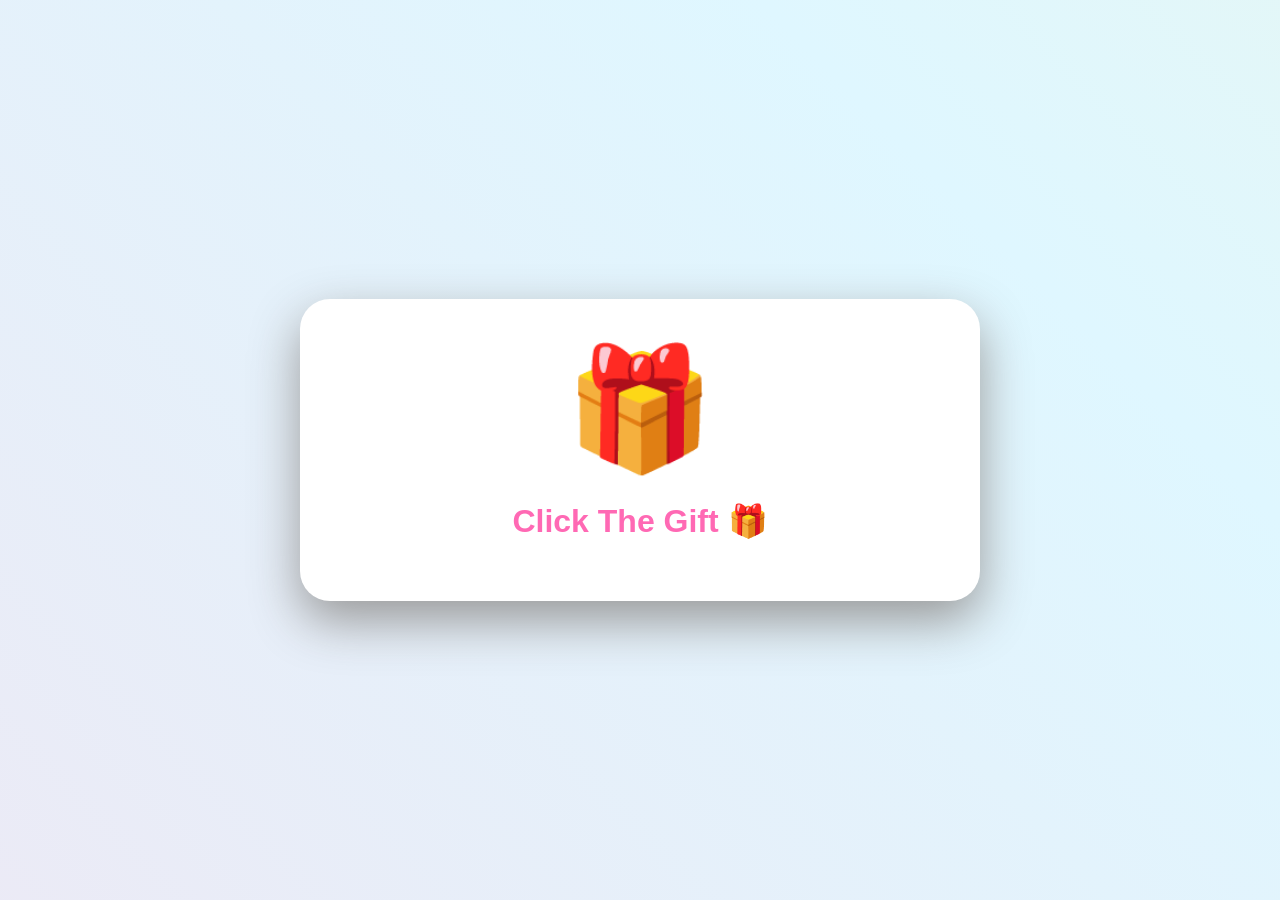
<file: gift.html>
<!DOCTYPE html>
<html lang="en">

<head>

<meta charset="UTF-8">
<meta name="viewport" content="width=device-width, initial-scale=1.0">

<title>Birthday Surprise 🎁</title>

<link rel="stylesheet" href="gift.css">

</head>


<body>


<div class="gift-page">


    <div class="gift-box" onclick="openGift()">
        🎁
    </div>


    <h1>
        Click The Gift 🎁
    </h1>



    <div class="surprise" id="surprise">


        <div class="slideshow">

            <img id="slideImage" src="photo1.jpeg">

        </div>



        <h2>
            🎉 Happy Birthday! 🎉
        </h2>



        <p>
            Wishing you happiness, laughter,
            and amazing memories! 🥳🎂✨
            <br><br>

            Hope you enjoy this surprise! 🎁

        </p>



        <div class="emoji">

            🎊 🎂 🥳 🎈 ✨

        </div>


    </div>



</div>



<script src="gift.js"></script>


</body>

</html>
</file>
<file: gift.css>
body{

    margin:0;

    min-height:100vh;

    display:flex;

    justify-content:center;

    align-items:center;

    font-family:Arial,sans-serif;

    background:linear-gradient(
        45deg,
        #ffd6e7,
        #dff7ff,
        #fff5c3
    );

    background-size:400% 400%;

    animation:bg 8s infinite alternate;

}



@keyframes bg{

    from{
        background-position:left;
    }

    to{
        background-position:right;
    }

}



.gift-page{

    background:white;

    width:80%;

    max-width:600px;

    padding:40px;

    text-align:center;

    border-radius:30px;

    box-shadow:0 20px 50px #999;

}



.gift-box{

    font-size:120px;

    cursor:pointer;

    animation:shake 1s infinite;

}



@keyframes shake{

    0%,100%{
        transform:rotate(0);
    }


    50%{
        transform:rotate(15deg);
    }

}



h1{

    color:#ff69b4;

}



.surprise{

    display:none;

}



.slideshow img{

    width:250px;

    height:250px;

    object-fit:cover;

    border-radius:25px;

    animation:pop 1s;

}



@keyframes pop{

    from{

        transform:scale(0);

        opacity:0;

    }


    to{

        transform:scale(1);

        opacity:1;

    }

}



h2{

    color:#ff69b4;

}



p{

    color:#555;

    font-size:18px;

    line-height:1.6;

}



.emoji{

    font-size:40px;

}
</file>
